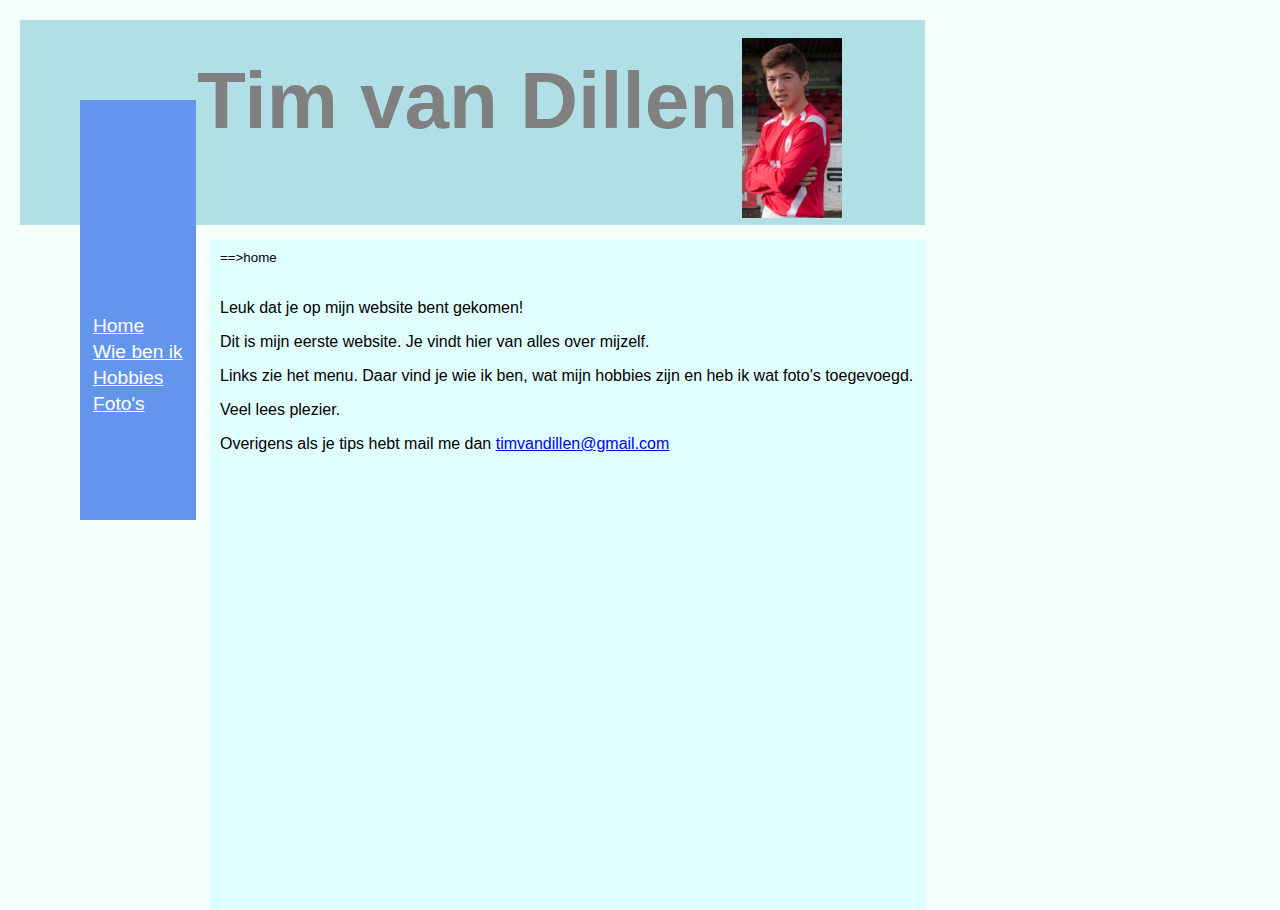
<file: index.html>
<html>
    <head>
        <link rel="stylesheet" href="index.css"> 
    </head>
    <body>
        <div class="hoofdbalk">
            <table class="tabel_hoofdbalk">
                <tr>
                    <td width="700px">
                        <h1>Tim van Dillen</h1>
                    </td>
                    <td>
                        <img src="fotos/tim.jpg" alt="Tim">
                    </td>

                </tr>
            </table>
        </div>
        <div class="menu">
            <table>
                <tr>
                    <td style="height:200px">
                        <br>
                    </td>
                </tr>
                <tr>
                   <td>
                       <a href="index.html">Home</a>
                    </td>
                </tr>
                <tr>
                    <td>
                        <a href="wie_ben_ik.html">Wie ben ik</a>
                    </td>
                </tr>
                <tr>
                    <td>
                        <a href="hobbies.html">Hobbies</a>
                    </td>
                </tr>
                <tr>
                    <td>
                        <a href="fotos.html">Foto's</a>
                    </td>
                </tr>
            </table>
        </div>
        <div class="hoofdtekst"> 
            <small>==>home</small> <br>
            <br>
            <p>Leuk dat je op mijn website bent gekomen!</p>
            <p>Dit is mijn eerste website. Je vindt hier van alles over mijzelf.</p> 
            <p>Links zie het menu. Daar vind je wie ik ben, wat mijn hobbies zijn en 
            heb ik wat foto's toegevoegd. </p>
            <p>Veel lees plezier. </p>
            <p>Overigens als je tips hebt mail me dan 
            <a href="mailto:timvandillen@gmail.com">timvandillen@gmail.com</a></p>
        </div>
    </body>
</html>
</file>
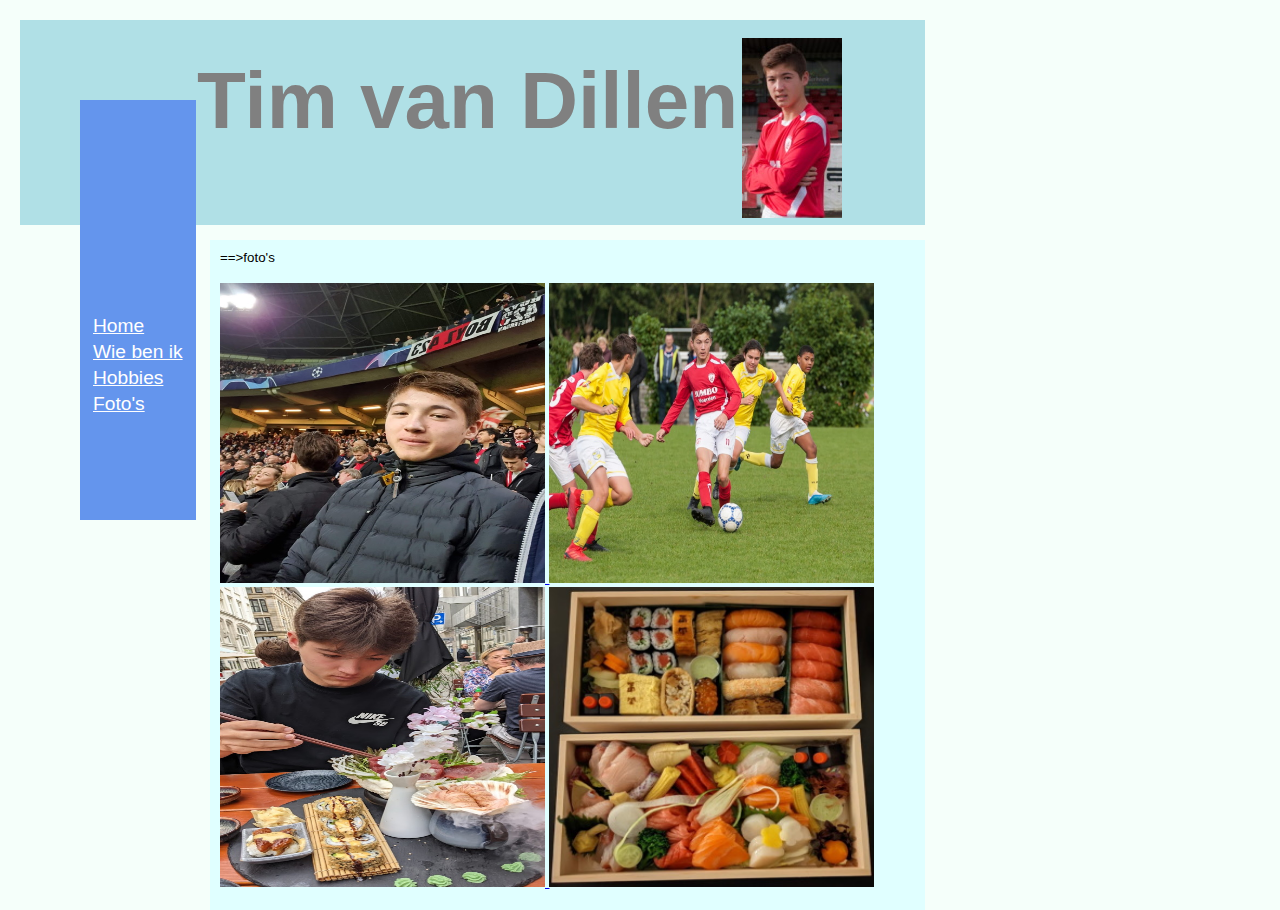
<file: fotos.html>
<html>
    <head>
        <link rel="stylesheet" href="index.css"> 
    </head>
    <body>
        <div class="hoofdbalk">
            <table class="tabel_hoofdbalk">
                <tr>
                    <td width="700px">
                        <h1>Tim van Dillen</h1>
                    </td>
                    <td>
                        <img src="fotos/tim.jpg" alt="Tim">
                    </td>

                </tr>
            </table>
        </div>
        <div class="menu">
            <table>
                <tr>
                    <td style="height:200px">
                        <br>
                    </td>
                </tr>
                <tr>
                   <td>
                       <a href="index.html">Home</a>
                    </td>
                </tr>
                <tr>
                    <td>
                        <a href="wie_ben_ik.html">Wie ben ik</a>
                    </td>
                </tr>
                <tr>
                    <td>
                        <a href="hobbies.html">Hobbies</a>
                    </td>
                </tr>
                <tr>
                    <td>
                        <a href="fotos.html">Foto's</a>
                    </td>
                </tr>
            </table>
        </div>
        <div class="hoofdtekst"> 
            <small>==>foto's </small> <br>
            <br>
           <a href="fotos/supporter.jpg" target="_blank">
                <img src="fotos/supporter.jpg" >
            </a>
            <a href="fotos/in_actie_voetbal.jpg" target="_blank">
                <img src="fotos/in_actie_voetbal.jpg">
            </a>
            <a href="fotos/sushi.jpg" target="_blank">
                <img src="fotos/sushi.jpg">
            </a>     
            <a href="fotos/favoriete_eten.jpg" target="_blank">
                <img src="fotos/favoriete_eten.jpg">
            </a>


        </div>
    </body>
</html>
</file>
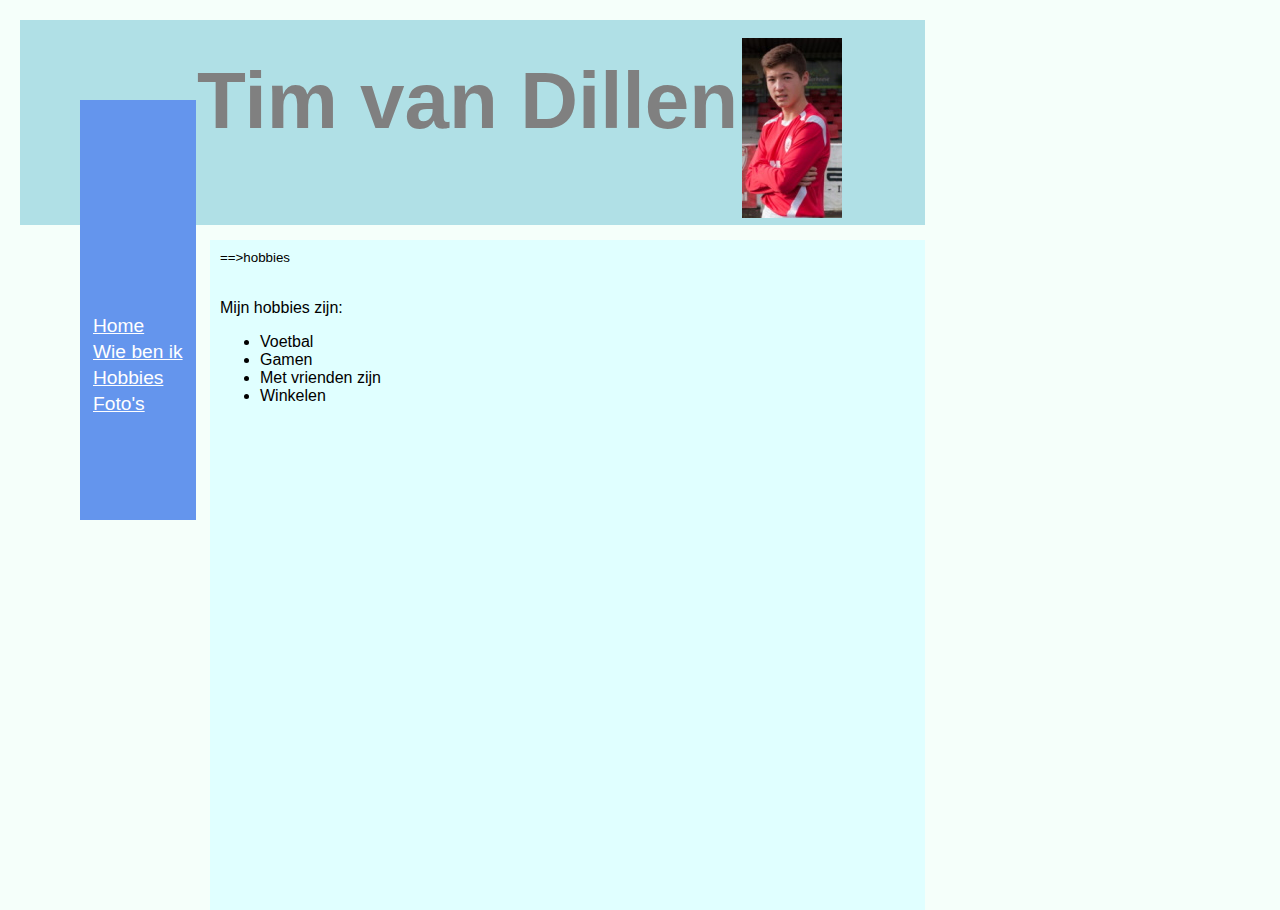
<file: hobbies.html>
<html>
    <head>
        <link rel="stylesheet" href="index.css"> 
    </head>
    <body>
        <div class="hoofdbalk">
            <table class="tabel_hoofdbalk">
                <tr>
                    <td width="700px">
                        <h1>Tim van Dillen</h1>
                    </td>
                    <td>
                        <img src="fotos/tim.jpg" alt="Tim">
                    </td>

                </tr>
            </table>
        </div>
        <div class="menu">
            <table>
                <tr>
                    <td style="height:200px">
                        <br>
                    </td>
                </tr>
                <tr>
                   <td>
                       <a href="index.html">Home</a>
                    </td>
                </tr>
                <tr>
                    <td>
                        <a href="wie_ben_ik.html">Wie ben ik</a>
                    </td>
                </tr>
                <tr>
                    <td>
                        <a href="hobbies.html">Hobbies</a>
                    </td>
                </tr>
                <tr>
                    <td>
                        <a href="fotos.html">Foto's</a>
                    </td>
                </tr>
            </table>
        </div>
        <div class="hoofdtekst"> 
            <small>==>hobbies</small> <br>
            <br>
			<p>Mijn hobbies zijn:</p>
			<ul>
				<li>Voetbal</li>
				<li>Gamen</li>
				<li>Met vrienden zijn</li>
				<li>Winkelen</li>
			</ul>
        </div>
    </body>
</html>
</file>
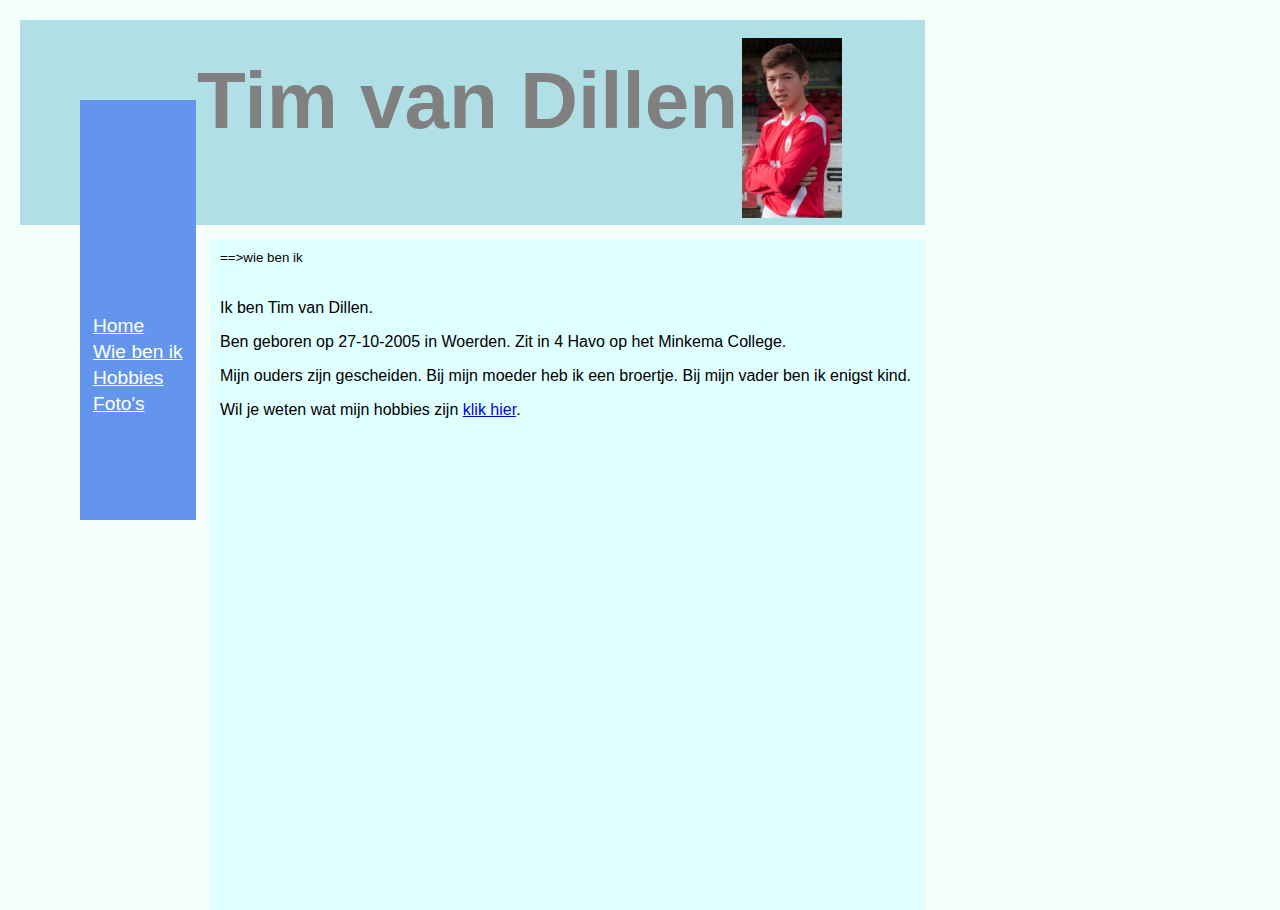
<file: wie_ben_ik.html>
<html>
    <head>
        <link rel="stylesheet" href="index.css"> 
    </head>
    <body>
        <div class="hoofdbalk">
            <table class="tabel_hoofdbalk">
                <tr>
                    <td width="700px">
                        <h1>Tim van Dillen</h1>
                    </td>
                    <td>
                        <img src="fotos/tim.jpg" alt="Tim">
                    </td>

                </tr>
            </table>
        </div>
        <div class="menu">
            <table>
                <tr>
                    <td style="height:200px">
                        <br>
                    </td>
                </tr>
                <tr>
                   <td>
                       <a href="index.html">Home</a>
                    </td>
                </tr>
                <tr>
                    <td>
                        <a href="wie_ben_ik.html">Wie ben ik</a>
                    </td>
                </tr>
                <tr>
                    <td>
                        <a href="hobbies.html">Hobbies</a>
                    </td>
                </tr>
                <tr>
                    <td>
                        <a href="fotos.html">Foto's</a>
                    </td>
                </tr>
            </table>
        </div>
        <div class="hoofdtekst"> 
            <small>==>wie ben ik</small> <br>
			<br>
			<p>Ik ben Tim van Dillen. </p>
			<p>
				Ben geboren op 27-10-2005 in Woerden. Zit in 4 
				Havo op het Minkema College. 
			</p>
			<p>
				Mijn ouders zijn gescheiden. Bij mijn moeder 
				heb ik een broertje. Bij mijn vader ben ik enigst kind.
			</p>
			<p> 
				Wil je weten wat mijn hobbies zijn 
				<a href="hobbies.html">klik hier</a>.
			</p>
        </div>
    </body>
</html>
</file>
<file: index.css>
body{
    background-color: mintcream;
    font-family: Arial, Helvetica, sans-serif;
}

.hoofdbalk{
    background-color:powderblue ;
    position: absolute;
    left: 20px;
    top: 20px;
    padding: 15px;
    height: 175px;
    width: 875px;
    text-align: center;
    
}

.tabel_hoofdbalk td{
    text-align: right;
    color : gray;
    font-size: 40px;
}
.menu {
    background-color: cornflowerblue;
    position: absolute;
    left: 80px;
    top: 100px;
    padding: 10px;
    height: 400px;
    vertical-align: bottom;
  }
.menu a:link{
    color: white;
    font-size: larger;
}

.menu a:visited{
    color: white;
    font-size: larger;
	font-weight: bold;
}


.hoofdtekst{
    background-color: lightcyan;
    position: absolute;
    left: 160px;
    top: 190px;
    margin: 50px;
    padding: 10px;
    height: 650px;
    width: 695px;
    vertical-align: bottom; 
}
.hoofdtekst img{
    width: 325px;
    height: 300px;
}
</file>
